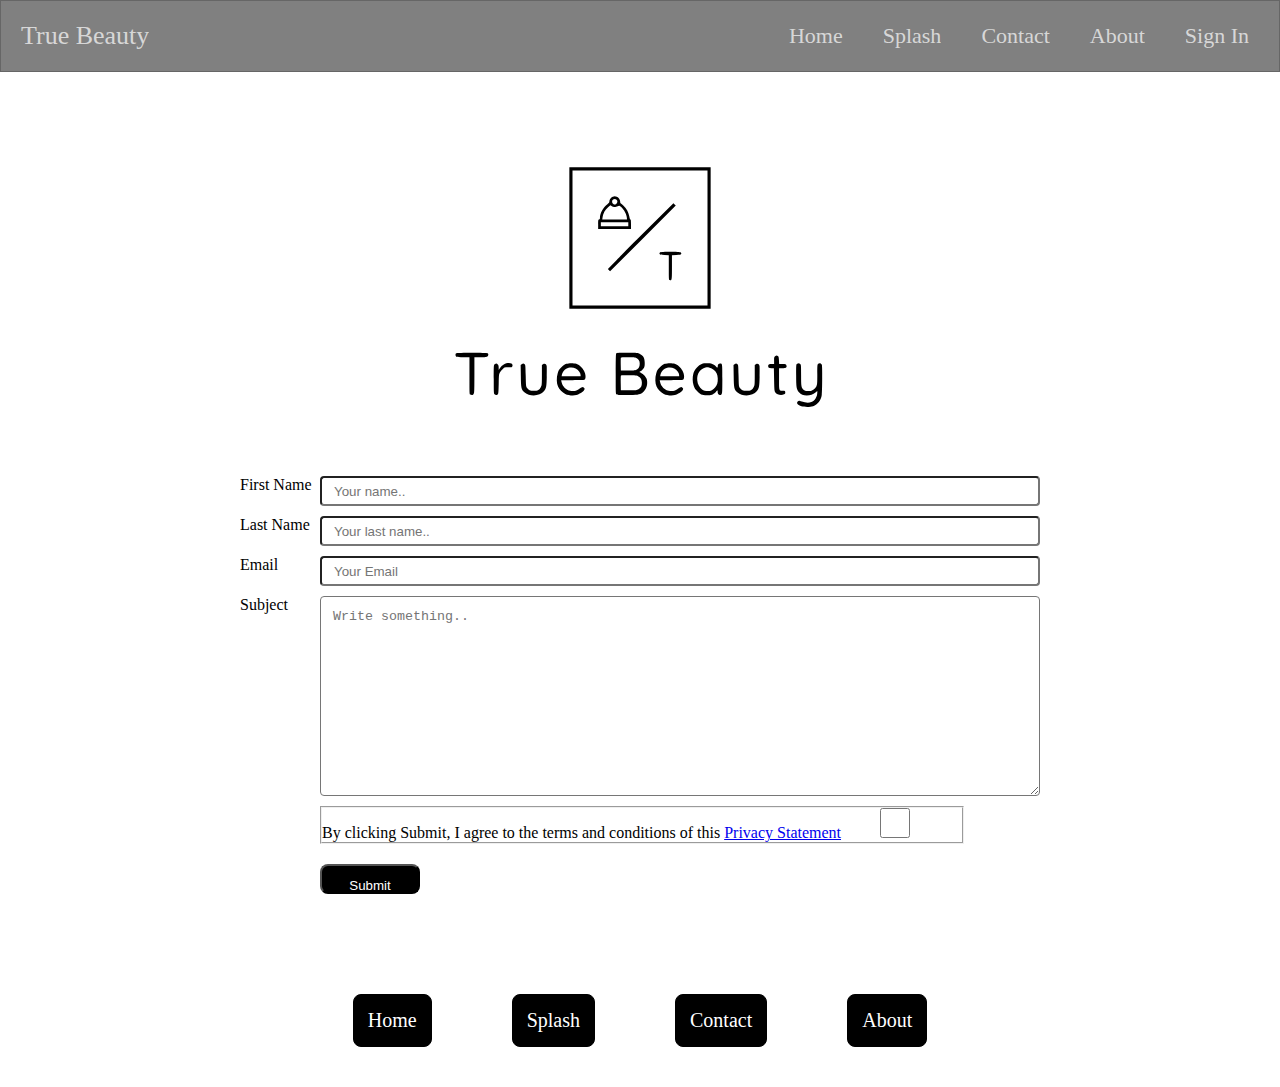
<file: contact.html>
<!DOCTYPE html>
<html lang="en">
<head>
  <meta charset="UTF-8">
  <meta name="viewport" content="width=device-width, initial-scale=1.0">
  <title>Store Site</title><!-- font-awesome -->
  <link rel="stylesheet" href="https://cdnjs.cloudflare.com/ajax/libs/font-awesome/5.14.0/css/all.min.css"><!-- styles -->
  <link rel="stylesheet" href="styles.css">
</head>
<body>
    <nav class="navbar">
        <span class="navbar-toggle" id="js-navbar-toggle">
            <i class="fas fa-bars"></i>
        </span>
        <a href="#" class="logo">True Beauty</a>
        <ul class="main-nav" id="js-menu">
            <li>
                <a href="home.html" class="nav-links">Home</a>
            </li>
            <li>
                <a href="index.html" class="nav-links">Splash</a>
            </li>
            <li>
              <a href = "contact.html" class = "nav-links">Contact</a>
            </li>
            <li>
              <a href = "#" class = "nav-links">About</a>
            </li>
            <li>
              <a href = "#" class = "nav-links">Sign In</a>
            </li>
        </ul>
    </nav>
    <div class="logo1">
      <a href="home.html"><img src="logo (2).svg" alt="logo%20(2)"></a>
    </div>
    <main class = "form">
    <form action="action_page.php" class="form1">
      <label for="fname">First Name</label> 
      <input type="text" id="fname" name="firstname" placeholder="Your name.." required> 
      <label for="lname">Last Name</label> 
      <input type="text" id="lname" name="lastname" placeholder="Your last name.." required> 
      <label for="Email">Email</label> <input type="text" id="email" name="Email" placeholder="Your Email" required> 
      <label for="subject">Subject</label> 
      <textarea id="subject" name="subject" placeholder="Write something.." style="height:200px"></textarea> 
      <label for = "privacy1">Privacy</label>
      <fieldset class="privacy">
        <label for="privacy">By clicking Submit, I agree to the terms and conditions of this <a href="#">Privacy Statement</a></label>
        <input type="checkbox" id="privacy" name="privacy" required>
    </fieldset class = "submit"> 
    <label for = "submit">L</label>
      <input type="submit" value="Submit">
    </form>
      </main>
      <nav class = "bottom-nav">
        <li class = "nav2">
         <a href = "home.html" class = "nav-links2">Home</a>
        </li>
        <li class = "nav2">
         <a href = "index.html" class = "nav-links2">Splash</a>
        </li>
        <li class = "nav2">
         <a href = "contact.html" class = "nav-links2">Contact</a>
        </li>
        <li class = "nav2">
          <a href = "#" class = "nav-links2">About</a>
         </li>
      </nav>
    </footer>
    <script src = "app.js"></script>
      </main>
</body>
</file>
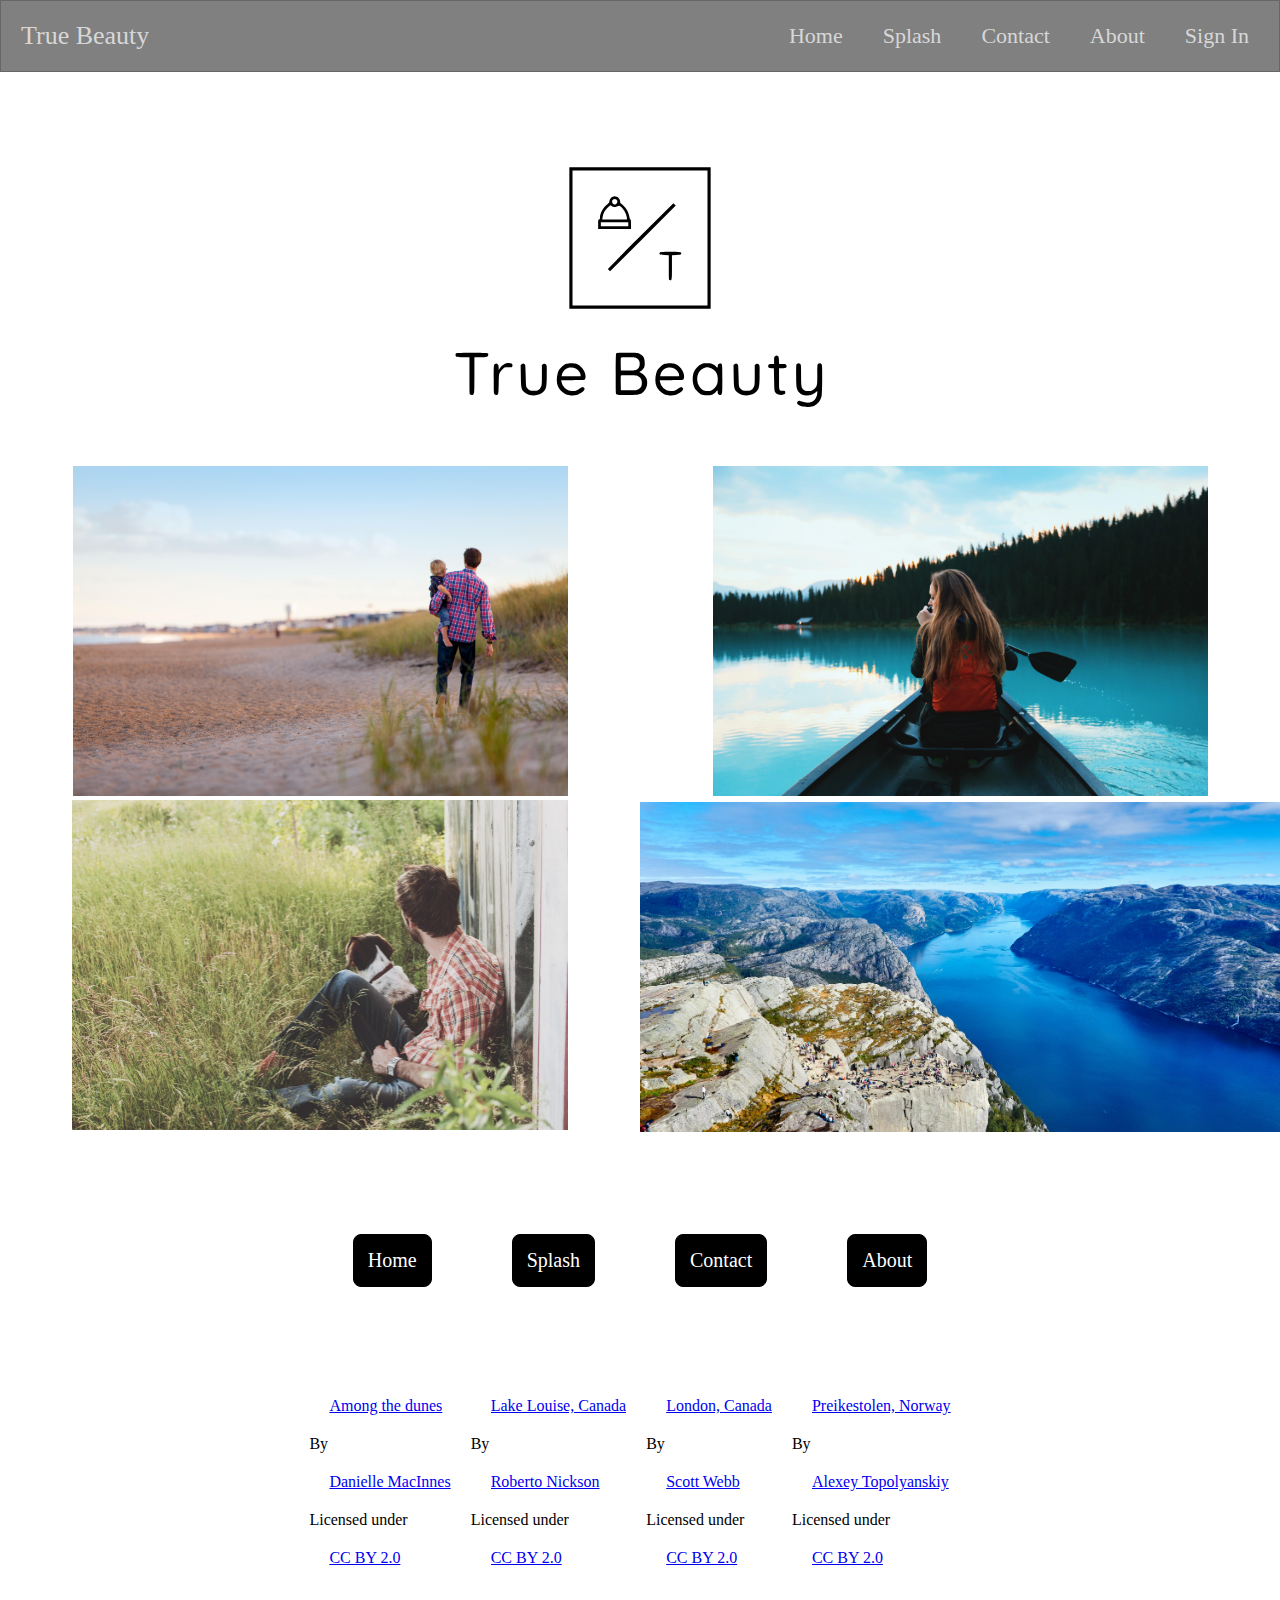
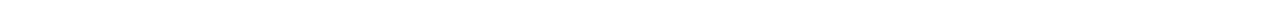
<file: home.html>
<!DOCTYPE html>
<html lang="en">
<head>
  <meta charset="UTF-8">
  <meta name="viewport" content="width=device-width, initial-scale=1.0">
  <title>Store Site</title><!-- font-awesome -->
  <link rel="stylesheet" href="https://cdnjs.cloudflare.com/ajax/libs/font-awesome/5.14.0/css/all.min.css">
  <link rel="stylesheet" href="styles.css">
</head>
<body>
  <nav class="navbar">
    <span class="navbar-toggle" id="js-navbar-toggle">
        <i class="fas fa-bars"></i>
    </span>
    <a href="#" class="logo">True Beauty</a>
    <ul class="main-nav" id="js-menu">
        <li>
            <a href="" class="nav-links">Home</a>
        </li>
        <li>
            <a href="index.html" class="nav-links">Splash</a>
        </li>
        <li>
          <a href = "contact.html" class = "nav-links">Contact</a>
        </li>
        <li>
          <a href = "#" class = "nav-links">About</a>
        </li>
        <li>
          <a href = "#" class = "nav-links">Sign In</a>
        </li>
    </ul>
</nav>
  <div class="logo1">
    <a href="home.html" class="carts"><img src="logo%20(2).svg" alt="logo%20(2)"></a>
  </div>
  <main class = "form2">
    <div class="content">
      <div class="card">
        <a href = "">
        <img src="1001-5616x3744%20(1).jpg" alt="1001-5616x3744%20(1)">
      </a>
      </div>
      <div class="card">
        <a href = "">
        <img src='1011-5472x3648.jpg' alt="1011-5472x3648">
      </a>
      </div>
      <div class="card">
        <a href = "">
        <img src="1012-3973x2639.jpg" alt="1012-3973x2639">
      </a>
      </div>
      <div class="card">
        <a href = "#"></a>
        <img src="1015-6000x4000.jpg" alt="1015-6000x4000">
      </div>
    </div>
    <nav class="bottom-nav">
      <ul>
        <li class="nav2">
          <a href="home.html" class="nav-links2">Home</a>
        </li>
        <li class="nav2">
          <a href="index.html" class="nav-links2">Splash</a>
        </li>
        <li class="nav2">
          <a href="contact.html" class="nav-links2">Contact</a>
        </li>
        <li class="nav2">
          <a href="#" class="nav-links2">About</a>
        </li>
      </ul>
    </nav>
    <footer class="footer">
      <div class="copyright-info">
        <p class="copyright"><a href="https://unsplash.com/photos/1DkWWN1dr-s">Among the dunes</a> By <a href="https://unsplash.com/@dsmacinnes">Danielle MacInnes</a> Licensed under<a href="https://creativecommons.org/licenses/by/2.0/legalcode">CC BY 2.0</a></p><br>
        <p class="copyright"><a href="https://unsplash.com/photos/7BjmDICVloE">Lake Louise, Canada</a> By <a href="https://unsplash.com/@rpnickson">Roberto Nickson</a> Licensed under<a href="https://creativecommons.org/licenses/by/2.0/legalcode">CC BY 2.0</a></p>
        <p class="copyright"><a href="https://unsplash.com/photos/uAgLGG1WBd4">London, Canada</a> By <a href="https://unsplash.com/@scottwebb">Scott Webb</a> Licensed under<a href="https://creativecommons.org/licenses/by/2.0/legalcode">CC BY 2.0</a></p>
        <p class="copyright"><a href="https://unsplash.com/photos/-oWyJoSqBRM">Preikestolen, Norway</a> By <a href="https://unsplash.com/@devilcoders">Alexey Topolyanskiy</a> Licensed under<a href="https://creativecommons.org/licenses/by/2.0/legalcode">CC BY 2.0</a></p>
      </div>
    </footer>
  </main>
  <script src="app.js"></script>
</body>
</html>
</file>
<file: styles.css>
*{
 margin: 0;
 padding: 0;
 overflow-x: hidden;
}

/* Nav */

.navbar {
    font-size: 22px;
    background-color: gray;
    border: 1px solid rgba(0, 0, 0, 0.2);
    padding-bottom: 10px;
    grid-area: navbar;
}
.main-nav {
    list-style-type: none;
}
.nav-links,
.logo {
    text-decoration: none;
    color: rgba(255, 255, 255, 0.7);
}

.main-nav li {
    text-align: center;
    margin: 15px auto;
}
.logo {
    display: inline-block;
    font-size: 26px;
    margin-top: 15px;
    margin-left: 20px;
    grid-area: header;
}

.logo img{
    height: 400px;
    width: 400px;
    text-align: center;
    display: flex;
    justify-content: center;
    align-items: center;
}


.active {
    display: block;
  }
.main-nav img{
    height: 30px;
    width: 30px;
}

.bar-search{
 display: block;
 -webkit-transition: width 0.4s ease-in-out;
  transition: width 0.4s ease-in-out;
}

.bar-search:focus{
    width: 100%;
}
/* Icons */

.icon-bar {
    position: fixed;
    top: 50%;
    -webkit-transform: translateY(-50%);
    -ms-transform: translateY(-50%);
    transform: translateY(-50%);
  }
  
  .icon-bar a {
    display: block;
    text-align: center;
    padding: 16px;
    transition: all 0.3s ease;
    color: white;
    font-size: 20px;
  }

  .icon-bar img{
      height: 100px;
      width: 100px;
  }
  .facebook {
    background: #3B5998;
    color: white;
  }

  .facebook img{
      height: 25px;
      width: 25px;
  }

  .icon-bar img{
      height: 30px;
      width: 30px;
  }

  .active{
      display: block;
  }

  .google img{
      height: 25px;
      width: 25px;
  }
  
  .twitter {
    background: #55ACEE;
    color: white;
  }

  .twitter img{
      width: 25px;
      height: 25px;
  }
  
  .google {
    background: #dd4b39;
    color: white;
  }

  
  .icon-bar2 img{
    height: 30px;
    width: 30px;
}

.icon-bar2 {
  position: fixed;
  float: right;
  top: 30%;
  right: 0%;
  -webkit-transform: translateY(-50%);
  -ms-transform: translateY(-50%);
  transform: translateY(-50%);
}

.icon-bar2 img{
    height: 20px;
    width: 20px;
}

.cart{
    background-color: #c9192e;
}


.icon-bar2 a {
  display: block;
  text-align: center;
  padding: 16px;
  transition: all 0.3s ease;
  color: white;
  font-size: 20px;
}

  .inputField{
      width: 150px;
      height: 80px;
  }

  input{
      width: 100px;
      height: 30px;
  }

  /* Main */

  /* Content */
  .content{
     grid-area: body;
     display: grid;
     grid-template-columns: repeat(auto-fill, minmax(270px, 1fr));
     align-items: center;
     justify-content: center;
  }

  .card{
   display: flex;
   justify-content: center;
   align-items: center;
  }

  .card img{
     height: 330px;
     width: 100%;
     object-fit: cover;
  }
 /* Nav */
  .bottom-nav{
     grid-area: nav2;
  }

  .bottom-nav li{
     list-style-type: none;
  }

  .bottom-nav{
      display: flex;
      justify-content: center;
      align-items: center;
      margin-top: 10px;
  }

  .nav-links2{
    color: white;
    text-align: center;
    border-radius: 8px;
    padding: 14px;
    font-size: 20px;
    display: block;
    border: 1px solid black;
    background-color: black;
    margin: 15px;
    margin-top: 80px;
    text-decoration: none;

  }

footer{
      grid-area: footer;
  }

  .footer{
      display: block;
      margin-top: 30px;
  }

  .copyright-info{
      margin: 5px;
  }

  .copyright a{
      display: block;
  }



  /*Logo for main page */
  .logo2{
   display: block;
   margin: 0 auto;
  }

  @media(min-width: 320px){
    .navbar-toggle {
        position: absolute;
      top: 20px;
      right: 20px;
      cursor: pointer; 
      color: rgba(255,255,255,0.8);
      font-size: 24px;
     }

     .bottom-nav{
         display: block;
         margin-top: 60px;
     }

     .nav2 a{
        margin: 10px;
        margin-top: 30px;
     }
     
     .inputField{
         position: absolute;
         top: 16px;
         right: 40px;
         width: 20px;
     }

     .bar-search{
         position: absolute;
         right: 40px;
     }
     
     
     .search-bar{
      position: absolute;
      top: 20px;
      cursor: pointer;
      font-size: 24px;
      right: 50px;
     }
     
     .search-barr{
         display: none;
     }

     #bar-search{
         width: 75px;
         position: absolute;
         right: 5px;
     }
     
     .main-nav {
      list-style-type: none;
      display: none;
     }

     .active{
         display: block;
     }

     .copyright-info{
        margin: 15px;
        display: flex;
        justify-content: flex-start;
        align-items: flex-start;
       }
   
       .copyright a{
        display: block;
        margin: 5px;
       }
  }

  @media(min-width: 360px){
    .navbar-toggle {
        position: absolute;
      top: 20px;
      right: 20px;
      cursor: pointer; 
      color: rgba(255,255,255,0.8);
      font-size: 24px;
     }

     .bottom-nav{
         display: block;
         margin-top: 60px;
     }

     .nav2 a{
        margin: 10px;
        margin-top: 30px;
     }
     
     .inputField{
         position: absolute;
         top: 16px;
         right: 70px;
         width: 130px;
     }

     #bar-search{
         position: absolute;
         right: 5px;
         width: 100px;
     }
        
     }
     
     
     .search-bar{
      position: absolute;
      top: 20px;
      cursor: pointer;
      font-size: 24px;
      right: 70px;
     }
     
     .search-barr{
         display: none;
     }
     
     .main-nav {
      list-style-type: none;
      display: none;
     }

     .active{
         display: block;
     }

     .copyright-info{
        margin: 15px;
        display: flex;
        justify-content: flex-start;
        align-items: flex-start;
       }
   
       .copyright a{
        display: block;
        margin: 5px;
       }


  @media(min-width: 400px){
    .navbar-toggle {
        position: absolute;
        display: block;
      top: 20px;
      right: 20px;
      cursor: pointer; 
      color: rgba(255,255,255,0.8);
      font-size: 24px;
     }

     .bottom-nav{
         display: block;
         margin-top: 60px;
     }

     .nav2 a{
        margin: 10px;
        margin-top: 30px;
     }
     
     .inputField{
         position: absolute;
         top: 16px;
         right: 70px;
     }
     
     
     .search-bar{
      position: absolute;
      top: 20px;
      cursor: pointer;
      font-size: 24px;
      right: 80px;
     }
     
     .search-barr{
         display: none;
     }
     
     .main-nav {
      list-style-type: none;
      display: none;
     }

     .active{
         display: block;
     }

     .copyright-info{
        margin: 15px;
        display: flex;
        justify-content: flex-start;
        align-items: flex-start;
       }
   
       .copyright a{
        display: block;
        margin: 5px;
       }
  }

@media(min-width: 500px){
    .navbar-toggle {
        position: absolute;
     display: block;
      top: 20px;
      right: 20px;
      cursor: pointer; 
      color: rgba(255,255,255,0.8);
      font-size: 24px;
     }

     .bottom-nav{
         display: block;
         margin-top: 60px;
     }

     .nav2 a{
        margin: 10px;
        margin-top: 30px;
     }
     
     .inputField{
         position: absolute;
         top: 16px;
         right: 60px;
     }
     
     
     .search-bar{
      position: absolute;
      top: 20px;
      cursor: pointer;
      font-size: 24px;
      right: 70px;
     }
     
     .search-barr{
         display: none;
     }
     
     .main-nav {
      list-style-type: none;
      display: none;
     }
     .active{
         display: block;
     }
     
     .active-searchbar{
         display: block;
     }
     
     .copyright{
         display: block;
     }
      .logo1{
          display: flex;
          justify-content: center;
          align-items: center;
          max-width: 400px;
          margin: 0 auto;
      }
    .logo1 img{
     max-width: 100%;
    }

    .copyright-info{
     margin: 15px;
     display: flex;
     justify-content: flex-start;
     align-items: flex-start;
    }

    .copyright a{
     display: block;
     margin: 5px;
    }
     }

     @media(min-width: 650px){
        .logo1{
            max-width: 90%;
            margin: 0 auto;
        }

        .bottom-nav{
            display: flex;
            justify-content: center;
            flex-direction: row;
        }

        .nav2{
            float: left;
        }

        

        .nav2 a{
         display: inline-block;
         margin: 20px;
        }
        .nav-links2{
            float: left;
        }

        .copyright-info{
         display: flex;
         justify-content: center;
         align-items: center;
        }

        .copyright a{
         margin: 10px;
        }
     }

     @media(min-width: 768px){
   
     }

     @media(min-width: 800px){
 

         .navbar-toggle {
            position: absolute;
         display: block;
          top: 20px;
          right: 20px;
          cursor: pointer; 
          color: rgba(255,255,255,0.8);
          font-size: 24px;
         }
    
         .bottom-nav{
             display: flex;
             justify-content: center;
             align-items: center;
             margin-top: 60px;
         }
    
         .nav2 a{
            margin: 30px;
            margin-top: 30px;
         }
         
         .inputField{
             position: absolute;
             top: 16px;
             right: 60px;
         }
         
         
         .search-bar{
          position: absolute;
          display: block;
          top: 20px;
          cursor: pointer;
          font-size: 24px;
          right: 70px;
         }
         

         .main-nav {
          list-style-type: none;
          display: none;
         }
         .active{
             display: block;
         }

         .nav-links2{
         }
     }
   /*Content Images break at 900px, media query used to fix the break */
     @media(min-width: 900px){
         .content{
             display: grid;
             grid-template-columns: repeat(2,1fr);
         }
     }

     @media(min-width: 1000px){
         .content{
             display: grid;
             grid-template-columns: repeat(2,1fr);
         }

         .navbar {
            display: flex;
            justify-content: space-between;
            padding-bottom: 0;
            height: 70px;
            align-items: center;
        }
    
        li a{
        
        }

        .copyright-info{
            margin-top: 20px;
        }

        .copyright a{
         margin: 20px;
         margin-top: 20px;
        }
    
        .container{
            margin-top: 0px;
        }
        .main-nav {
            display: flex;
            margin-right: 30px;
            flex-direction: row;
            justify-content: flex-end;
        }
        .main-nav li {
            margin: 0;
        }
    
        .search-bar{
        position: absolute;
        left: 400px;
        }
        .nav-links {
            margin-left: 40px;
        }
        .logo {
            margin-top: 0;
        }

        .navbar-toggle{
            display: none;
        }

        .logo1{
         max-width: 800px;
        }

        .inputField{
         position: absolute;
         top: 20px;
         left: 230px;
        }

        .search-bar{
            position: absolute;
            top: 25px;
        }

        .nav2 a{
         margin: 40px;
        }
     }

     @media(min-width: 1200px){
         .inputField{
             position: absolute;
             top: 20px;
             left: 300px;
         }

         .search-bar{
             position: absolute;
             top: 20px;
             display: block;
         }
     }

     @media(min-width: 1400px){
      .content{
          display: grid;
          grid-template-columns: repeat(4,1fr);
      }
     }

     /*SPLASH CSS START */

    
 .logo1{
    width: 100%;
    max-width: 600px;
    margin-bottom: -100px;
    margin-top: -50px;
    text-align: center;
    display: flex;
    justify-content: center;
    align-items: center;
 }

 .logo12{
    width: 100%;
    max-width: 600px;
    text-align: center;
    display: flex;
    justify-content: center;
    align-items: center;
 }

 .logo12{
    width:  100%;
 }

 .logo1 img{
    width: 100%;
    max-width: 800px;
    margin: 0 auto;
 }

 .logo3{
    width: 100%;
    max-width: 600px;
    margin-bottom: -100px;
    margin-top: -50px;
    text-align: center;
    display: flex;
    justify-content: center;
    align-items: center;
 }

 .logo3 img{
    width: 100%;
    max-width: 800px;
 }
 .logo2 {
    margin:0;
    position: absolute;
    top:0;
    left:0;
    height: 100%;
    width:100%;
    display:flex;
    align-items: center;
    justify-content: center;
}

.logo2 img {
    display:block;
    margin:0 auto;
    width:100%;
    max-width:1200px;
}

 @media(min-width: 500px){
     .logo2 img{
         width: 100%;
     }

     .logo1 img{
        max-width: 100%;
     }

     .navbar-toggle {
        position: absolute;
     display: block;
      top: 20px;
      right: 20px;
      cursor: pointer; 
      color: rgba(255,255,255,0.8);
      font-size: 24px;
     }

     .active{
         display: block;
     }
 }
 
 @media(min-width: 650px){
     .logo2 img{
         width: 90%;
     }

    .logo1 img{
        max-width: 90%;
    }
 }

 @media(min-width: 800px){
     .logo2 img{
         width: 80%;
     }

 }

 @media(min-width: 1000px){
     .logo2 img{
         width: 70%;
     }

     .navbar-toggle{
         display: none;
     }

 @media(min-width: 1200px){
     .logo2 img{
        width: 60%;
     }

 @media(min-width: 50%){
     .logo2 img{
         width: 50%;
     }
 }
 }
 }
 


 /*Contact form */
/* Form */
.form{
display: flex;
justify-content: center;
align-items: center;
}
.form1{
width: 800px;
display: block;
}

.search-bar input{
height: 30px;
}



.toggle{
display: none;
}

.navbar input{
width: 20px;
}

.active-searchbar{
display: block;
}

.inputField{
position: absolute;
width: 150px;
right: 100px;
}

input[type=text], select, textarea {
width: 100%;
padding: 12px;
border-radius: 4px;
box-sizing: border-box;
}

.form1 input[type = submit]{
padding: 12px;
border-radius: 8px;
margin-top: 20px;
color: white;
background-color: black;
overflow: hidden;
}

.form1 textarea{
border-radius: 4px;
}

.form1 input[type = subject]{
border-radius: 4px;
}

.form1 input[type = checkbox]{
border: none;
border-radius: 0px;
}

label[for = "privacy1"]{
    color: white;
}

label[for = "submit"]{
    color: white;
}

@media(min-width: 500px){
    input[type=text], select, textarea {
        width: 100%;
        padding: 12px;
        border-radius: 4px;
        box-sizing: border-box;
        }
        
        .form1 input[type = submit]{
        padding: 12px;
        border-radius: 8px;
        margin-top: 20px;
        color: white;
        background-color: black;
        }
    label[for = "submit"]{
        display: none;
    }
}

@media(min-width: 1000px){
    label[for = "fname"],
    label[for = "lname"],
    label[for = "Email"],
    label[for = "subject"],
    label[for = "privacy1"],
    label[for = "submit"]{
        float: left;
        width: 10%;
        margin-top: 10px;
    }

    label[for = submit]{
        display: block;
    }


    
    .form1 input[name = "firstname"],
     input[name = "lastname"],
     input[name = "Email"],
     input[name = "subject"]{
        display: block;
        width: 90%;
        margin-top: 10px;
    }

    label[for = "privacy"]{
   
    }

    .form1 fieldset{
     display: block;
     width: 80%;
     margin-top: 10px;
    }

    .privacy{
     width: 80%;
    }

    .form1 textarea{
    display: block;
    width: 90%;
    margin-top: 10px;
    }

    .submit{

    }

    
}

@media(min-width: 1200px){
    label[for = "fname"],
    label[for = "lname"],
    label[for = "Email"],
    label[for = "subject"],
    label[for = "privacy1"],
    label[for = "submit"]{
        float: left;
        width: 10%;
        margin-top: 10px;
    }


    
    .form1 input[name = "firstname"],
     input[name = "lastname"],
     input[name = "Email"],
     input[name = "subject"]{
        display: block;
        width: 90%;
        margin-top: 10px;
    }
}
</file>
